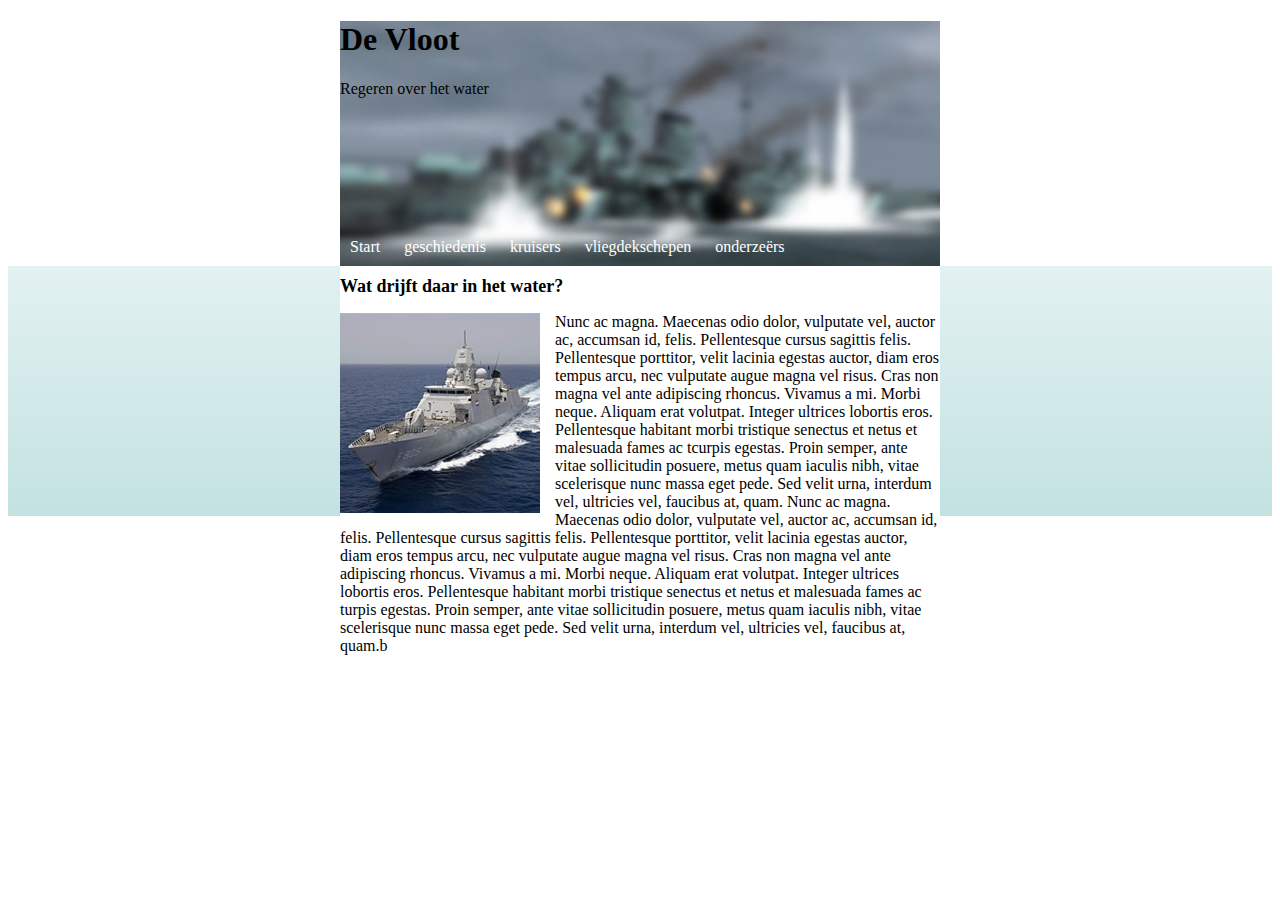
<file: index.html>
<!DOCTYPE html>
<html>
<link href="vloot.css" rel="stylesheet"
    type="text/css" />
    <meta charset="utf-8">
<head>
 <title>De vloot</title>
</head>
<body>
 <div class="titel">
 <h1>De Vloot</h1>
 <p class="koptext">Regeren over het water</p>
 <ul class="top-menu">
  <li><a href="index.html">Start</a></li>
  <li><a href="geschiedenis.html">geschiedenis</a></li>
  <li><a href="kruisers.html">kruisers</a></li>
  <li><a href="vliegdekschepen.html">vliegdekschepen</a></li>
  <li><a href="onderzeers.html">onderzeërs</a></li>
 </ul>
 </div>
<div class="bg"> 
 <div class="text">
 <h2>Wat drijft daar in het water?</h2>
 <p><img src="vloot0.jpg" class="top-left">
  Nunc ac magna. Maecenas odio dolor, vulputate vel, auctor ac, accumsan id, felis. Pellentesque cursus sagittis felis. Pellentesque porttitor, velit lacinia egestas auctor, diam eros tempus arcu, nec vulputate augue magna vel risus. Cras non magna vel ante adipiscing rhoncus. Vivamus a mi. Morbi neque. Aliquam erat volutpat. Integer ultrices lobortis eros. Pellentesque habitant morbi tristique senectus et netus et malesuada fames ac tcurpis egestas. Proin semper, ante vitae sollicitudin posuere, metus quam iaculis nibh, vitae scelerisque nunc massa eget pede. Sed velit urna, interdum vel, ultricies vel, faucibus at, quam. Nunc ac magna. Maecenas odio dolor, vulputate vel, auctor ac, accumsan id, felis. Pellentesque cursus sagittis felis. Pellentesque porttitor, velit lacinia egestas auctor, diam eros tempus arcu, nec vulputate augue magna vel risus. Cras non magna vel ante adipiscing rhoncus. Vivamus a mi. Morbi neque. Aliquam erat volutpat. Integer ultrices lobortis eros. Pellentesque habitant morbi tristique senectus et netus et malesuada fames ac turpis egestas. Proin semper, ante vitae sollicitudin posuere, metus quam iaculis nibh, vitae scelerisque nunc massa eget pede. Sed velit urna, interdum vel, ultricies vel, faucibus at, quam.b
 </p>
</div>
 </div>
</body>
</html>
</file>
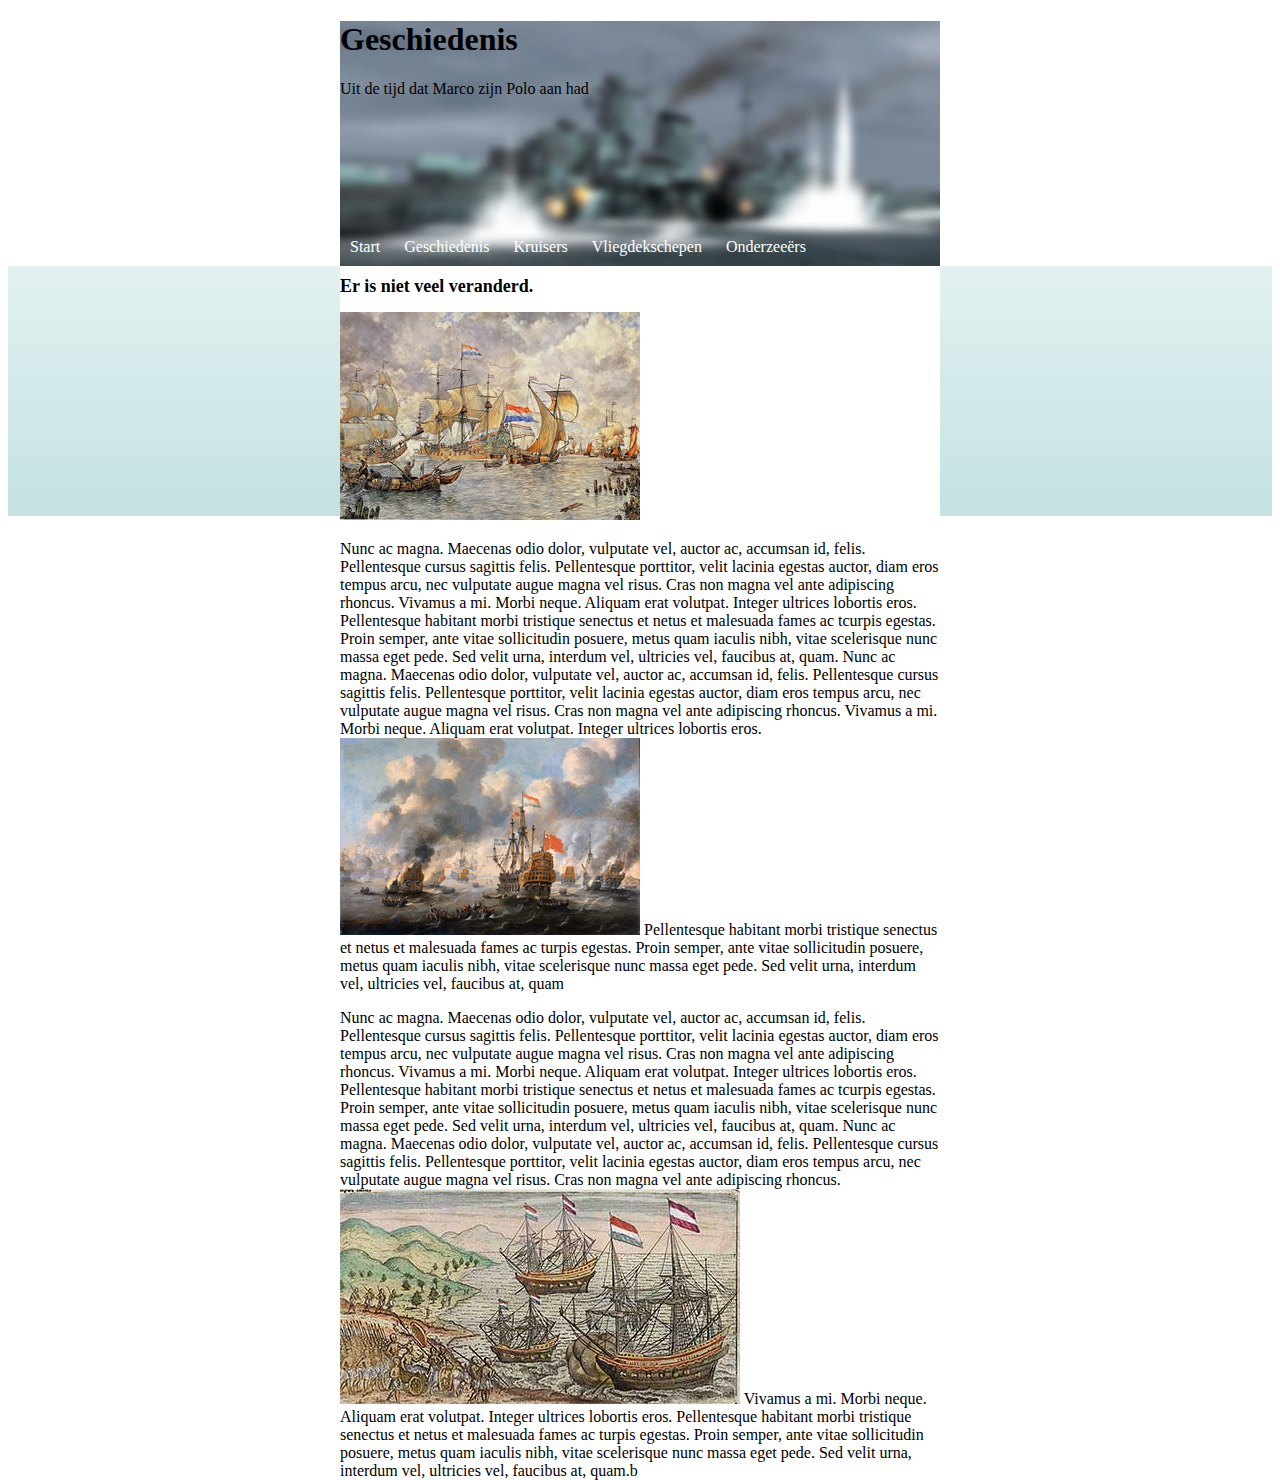
<file: Geschiedenis.html>
<!DOCTYPE html>
<html>
<link href="vloot.css" rel="stylesheet"
    type="text/css" />
    <meta charset="utf-8">
<head>
 <title>Geschiedenis</title>
</head>
<body>
 <div class="titel">
 <h1>Geschiedenis</h1>
 <p class="koptext">Uit de tijd dat Marco zijn Polo aan had</p>
 <ul class="top-menu">
  <li>Start</li> 
  <li>Geschiedenis</li>
  <li>Kruisers</li>
  <li>Vliegdekschepen</li>
  <li>Onderzeeërs</li>
 </ul>
 </div>
<div class="bg"> 
 <div class="text">
 <h2 class="kop">Er is niet veel veranderd.</h2>
 <img class="vloot1" src="vloot1.jpg">
 <p>Nunc ac magna. Maecenas odio dolor, vulputate vel, auctor ac, accumsan id, felis. Pellentesque cursus sagittis felis. Pellentesque porttitor, velit lacinia egestas auctor, diam eros tempus arcu, nec vulputate augue magna vel risus. Cras non magna vel ante adipiscing rhoncus. Vivamus a mi. Morbi neque. Aliquam erat volutpat. Integer ultrices lobortis eros. Pellentesque habitant morbi tristique senectus et netus et malesuada fames ac tcurpis egestas. Proin semper, ante vitae sollicitudin posuere, metus quam iaculis nibh, vitae scelerisque nunc massa eget pede. Sed velit urna, interdum vel, ultricies vel, faucibus at, quam. Nunc ac magna. Maecenas odio dolor, vulputate vel, auctor ac, accumsan id, felis. Pellentesque cursus sagittis felis. Pellentesque porttitor, velit lacinia egestas auctor, diam eros tempus arcu, nec vulputate augue magna vel risus. Cras non magna vel ante adipiscing rhoncus. Vivamus a mi. Morbi neque. Aliquam erat volutpat. Integer ultrices lobortis eros.<img class="vloot2" src="vloot2.jpg"> Pellentesque habitant morbi tristique senectus et netus et malesuada fames ac turpis egestas. Proin semper, ante vitae sollicitudin posuere, metus quam iaculis nibh, vitae scelerisque nunc massa eget pede. Sed velit urna, interdum vel, ultricies vel, faucibus at, quam</p>
 <p>Nunc ac magna. Maecenas odio dolor, vulputate vel, auctor ac, accumsan id, felis. Pellentesque cursus sagittis felis. Pellentesque porttitor, velit lacinia egestas auctor, diam eros tempus arcu, nec vulputate augue magna vel risus. Cras non magna vel ante adipiscing rhoncus. Vivamus a mi. Morbi neque. Aliquam erat volutpat. Integer ultrices lobortis eros. Pellentesque habitant morbi tristique senectus et netus et malesuada fames ac tcurpis egestas. Proin semper, ante vitae sollicitudin posuere, metus quam iaculis nibh, vitae scelerisque nunc massa eget pede. Sed velit urna, interdum vel, ultricies vel, faucibus at, quam. Nunc ac magna. Maecenas odio dolor, vulputate vel, auctor ac, accumsan id, felis. Pellentesque cursus sagittis felis. Pellentesque porttitor, velit lacinia egestas auctor, diam eros tempus arcu, nec vulputate augue magna vel risus. Cras non magna vel ante adipiscing rhoncus. <img class="vloot3" src="vloot3.jpg">  Vivamus a mi. Morbi neque. Aliquam erat volutpat. Integer ultrices lobortis eros. Pellentesque habitant morbi tristique senectus et netus et malesuada fames ac turpis egestas. Proin semper, ante vitae sollicitudin posuere, metus quam iaculis nibh, vitae scelerisque nunc massa eget pede. Sed velit urna, interdum vel, ultricies vel, faucibus at, quam.b</p>
</div>
 </div>
</body>
</html>
</file>
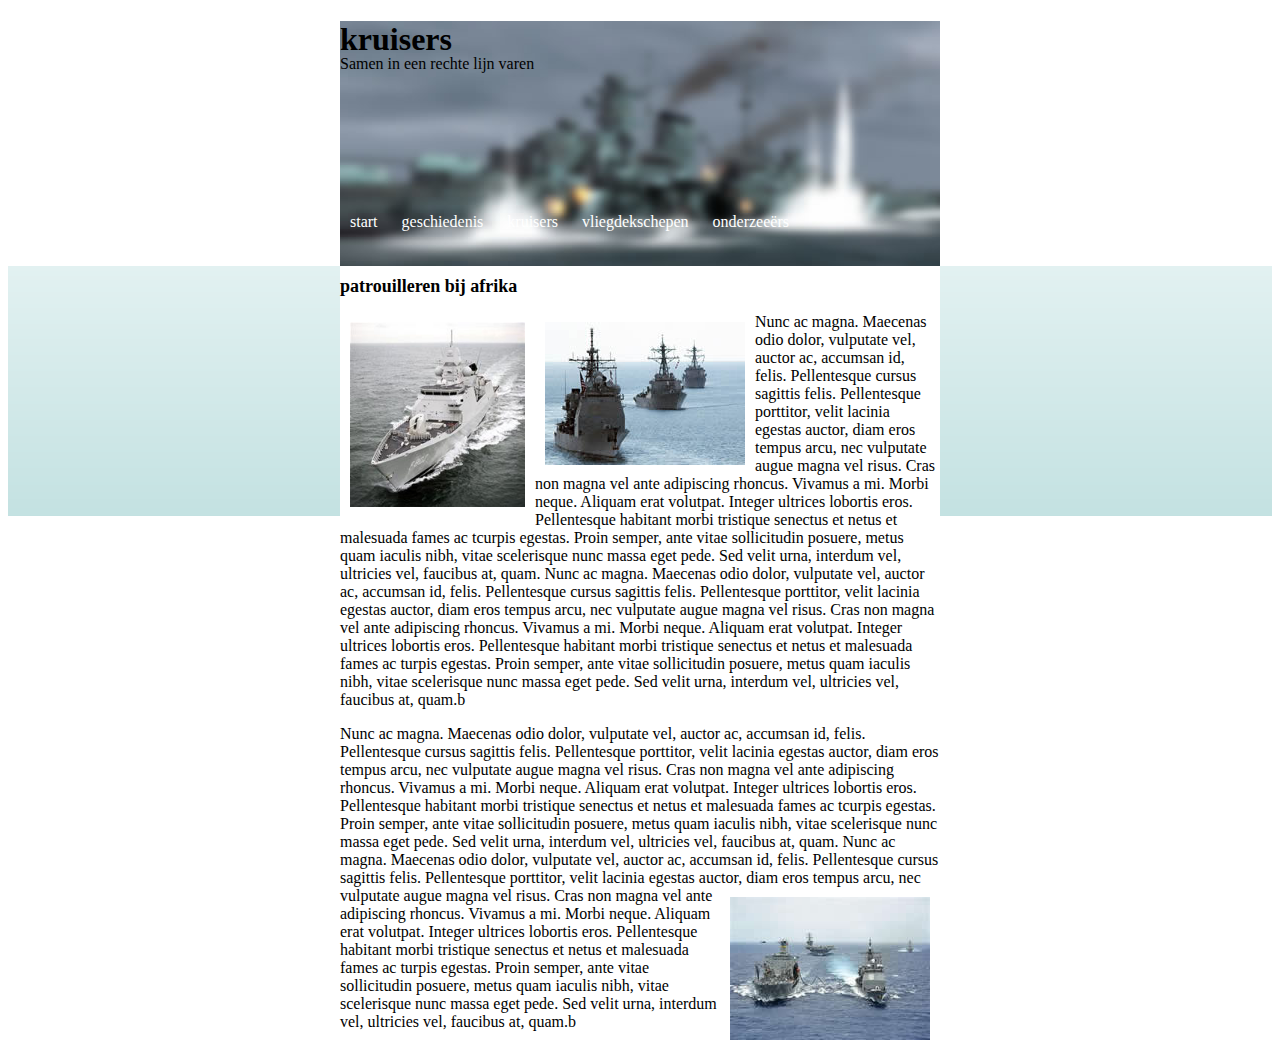
<file: kruisers.html>
<!DOCTYPE html>
<html>
<link href="vloot.css" rel="stylesheet"
		  type="text/css" />
		  <meta charset="utf-8">
<head>
	<title>kruisers</title>
</head>
<body>
	<div class="titel">
	<h1>kruisers</h1>
	<p class="top">Samen in een rechte lijn varen</p>
	<ul class="top-menu">
		<li><a href="index.html">start</a></li>	
		<li><a href="Geschiedenis.html">geschiedenis</a></li>
		<li><a href="kruisers.html">kruisers</a></li>
		<li><a href="Vliegdekschepen.html">vliegdekschepen</a></li>
		<li><a href="onderzeers.html">onderzeeërs</a></li>
	</ul>
	</div>
	<div class="bg"> 
	<div class="text">

	<h2>patrouilleren bij afrika</h2>
	<img src="vloot4.jpg" class="top-left2">
	<img src="vloot11.jpg" class="top-left3">
	<p>
	 Nunc ac magna. Maecenas odio dolor, vulputate vel, auctor ac, accumsan id, felis. Pellentesque cursus sagittis felis. Pellentesque porttitor, velit lacinia egestas auctor, diam eros tempus arcu, nec vulputate augue magna vel risus. Cras non magna vel ante adipiscing rhoncus. Vivamus a mi. Morbi neque. Aliquam erat volutpat. Integer ultrices lobortis eros. Pellentesque habitant morbi tristique senectus et netus et malesuada fames ac tcurpis egestas. Proin semper, ante vitae sollicitudin posuere, metus quam iaculis nibh, vitae scelerisque nunc massa eget pede. Sed velit urna, interdum vel, ultricies vel, faucibus at, quam. Nunc ac magna. Maecenas odio dolor, vulputate vel, auctor ac, accumsan id, felis. Pellentesque cursus sagittis felis. Pellentesque porttitor, velit lacinia egestas auctor, diam eros tempus arcu, nec vulputate augue magna vel risus. Cras non magna vel ante adipiscing rhoncus. Vivamus a mi. Morbi neque. Aliquam erat volutpat. Integer ultrices lobortis eros. Pellentesque habitant morbi tristique senectus et netus et malesuada fames ac turpis egestas. Proin semper, ante vitae sollicitudin posuere, metus quam iaculis nibh, vitae scelerisque nunc massa eget pede. Sed velit urna, interdum vel, ultricies vel, faucibus at, quam.b
	</p>
	<p>
	 Nunc ac magna. Maecenas odio dolor, vulputate vel, auctor ac, accumsan id, felis. Pellentesque cursus sagittis felis. Pellentesque porttitor, velit lacinia egestas auctor, diam eros tempus arcu, nec vulputate augue magna vel risus. Cras non magna vel ante adipiscing rhoncus. Vivamus a mi. Morbi neque. Aliquam erat volutpat. Integer ultrices lobortis eros. Pellentesque habitant morbi tristique senectus et netus et malesuada fames ac tcurpis egestas. Proin semper, ante vitae sollicitudin posuere, metus quam iaculis nibh, vitae scelerisque nunc massa eget pede. Sed velit urna, interdum vel, ultricies vel, faucibus at, quam. Nunc ac magna. Maecenas odio dolor, vulputate vel, auctor ac, accumsan id, felis. Pellentesque cursus sagittis felis. Pellentesque porttitor, velit lacinia egestas auctor, diam eros tempus 
	 <img src="vloot12.jpg" class="bottom-right">arcu, nec vulputate augue magna vel risus. Cras non magna vel ante adipiscing rhoncus. Vivamus a mi. Morbi neque. Aliquam erat volutpat. Integer ultrices lobortis eros. Pellentesque habitant morbi tristique senectus et netus et malesuada fames ac turpis egestas. Proin semper, ante vitae sollicitudin posuere, metus quam iaculis nibh, vitae scelerisque nunc massa eget pede. Sed velit urna, interdum vel, ultricies vel, faucibus at, quam.b

	</p>
</div>
	</div>

</body>
</html>
</file>
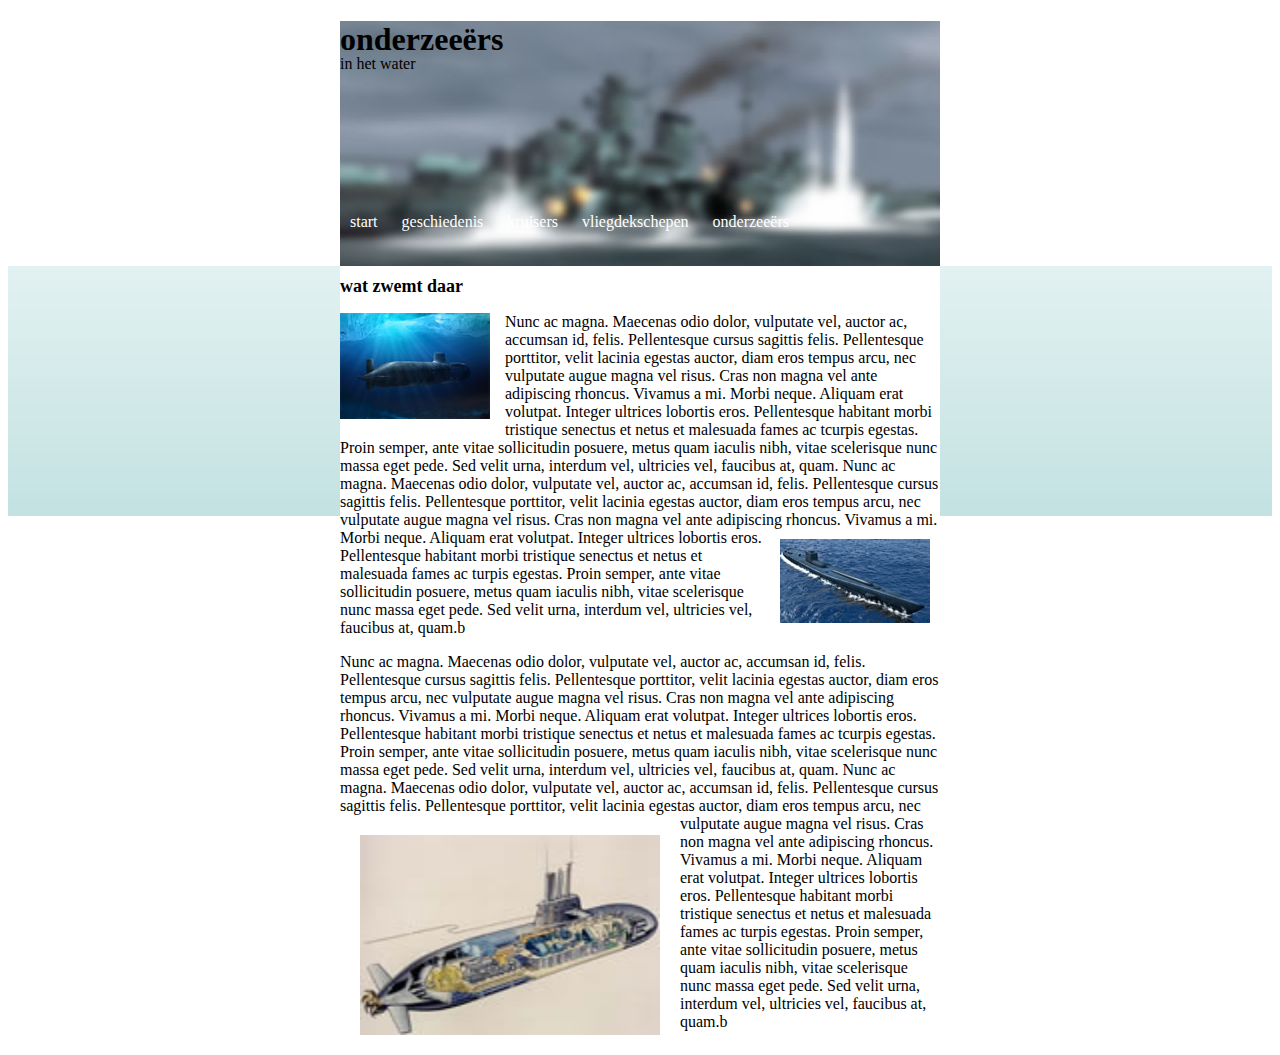
<file: onderzeers.html>
<!DOCTYPE html>
<html>
<link href="vloot.css" rel="stylesheet"
		  type="text/css" />
		  <meta charset="utf-8">
<head>
	<title>onderzeeërs</title>
</head>
<body>
<div class="titel">
	<h1>onderzeeërs</h1>
	<p class="top">in het water</p>
	<ul class="top-menu">
		<li><a href="index.html">start</a></li>	
		<li><a href="Geschiedenis.html">geschiedenis</a></li>
		<li><a href="kruisers.html">kruisers</a></li>
		<li><a href="Vliegdekschepen.html">vliegdekschepen</a></li>
		<li><a href="onderzeers.html">onderzeeërs</a></li>
	</ul>
	</div>
<div class="bg"> 
	<div class="text">
	<h2>wat zwemt daar</h2>
	<p><img src="vloot8.jpg" class="top-left">
	 Nunc ac magna. Maecenas odio dolor, vulputate vel, auctor ac, accumsan id, felis. Pellentesque cursus sagittis felis. Pellentesque porttitor, velit lacinia egestas auctor, diam eros tempus arcu, nec vulputate augue magna vel risus. Cras non magna vel ante adipiscing rhoncus. Vivamus a mi. Morbi neque. Aliquam erat volutpat. Integer ultrices lobortis eros. Pellentesque habitant morbi tristique senectus et netus et malesuada fames ac tcurpis egestas. Proin semper, ante vitae sollicitudin posuere, metus quam iaculis nibh, vitae scelerisque nunc massa eget pede. Sed velit urna, interdum vel, ultricies vel, faucibus at, quam. Nunc ac magna. Maecenas odio dolor, vulputate vel, auctor ac, accumsan id, felis. Pellentesque cursus sagittis felis. Pellentesque porttitor, velit lacinia egestas auctor, diam eros tempus arcu, nec vulputate augue magna vel risus. Cras non magna vel ante adipiscing rhoncus. Vivamus a mi.<img src="vloot10.jpg" class="right"> Morbi neque. Aliquam erat volutpat. Integer ultrices lobortis eros. Pellentesque habitant morbi tristique senectus et netus et malesuada fames ac turpis egestas. Proin semper, ante vitae sollicitudin posuere, metus quam iaculis nibh, vitae scelerisque nunc massa eget pede. Sed velit urna, interdum vel, ultricies vel, faucibus at, quam.b 
	</p>
	<p>
	 Nunc ac magna. Maecenas odio dolor, vulputate vel, auctor ac, accumsan id, felis. Pellentesque cursus sagittis felis. Pellentesque porttitor, velit lacinia egestas auctor, diam eros tempus arcu, nec vulputate augue magna vel risus. Cras non magna vel ante adipiscing rhoncus. Vivamus a mi. Morbi neque. Aliquam erat volutpat. Integer ultrices lobortis eros. Pellentesque habitant morbi tristique senectus et netus et malesuada fames ac tcurpis egestas. Proin semper, ante vitae sollicitudin posuere, metus quam iaculis nibh, vitae scelerisque nunc massa eget pede. Sed velit urna, interdum vel, ultricies vel, faucibus at, quam. Nunc ac magna. Maecenas odio dolor, vulputate vel, auctor ac, accumsan id, felis. Pellentesque cursus sagittis felis. Pellentesque porttitor, velit lacinia egestas auctor, diam eros tempus arcu, <img src="vloot9.jpg" class="bottom-left">nec vulputate augue magna vel risus. Cras non magna vel ante adipiscing rhoncus. Vivamus a mi. Morbi neque. Aliquam erat volutpat. Integer ultrices lobortis eros. Pellentesque habitant morbi tristique senectus et netus et malesuada fames ac turpis egestas. Proin semper, ante vitae sollicitudin posuere, metus quam iaculis nibh, vitae scelerisque nunc massa eget pede. Sed velit urna, interdum vel, ultricies vel, faucibus at, quam.b
	</p>
</div>
	</div>
</body>
</html>
</file>
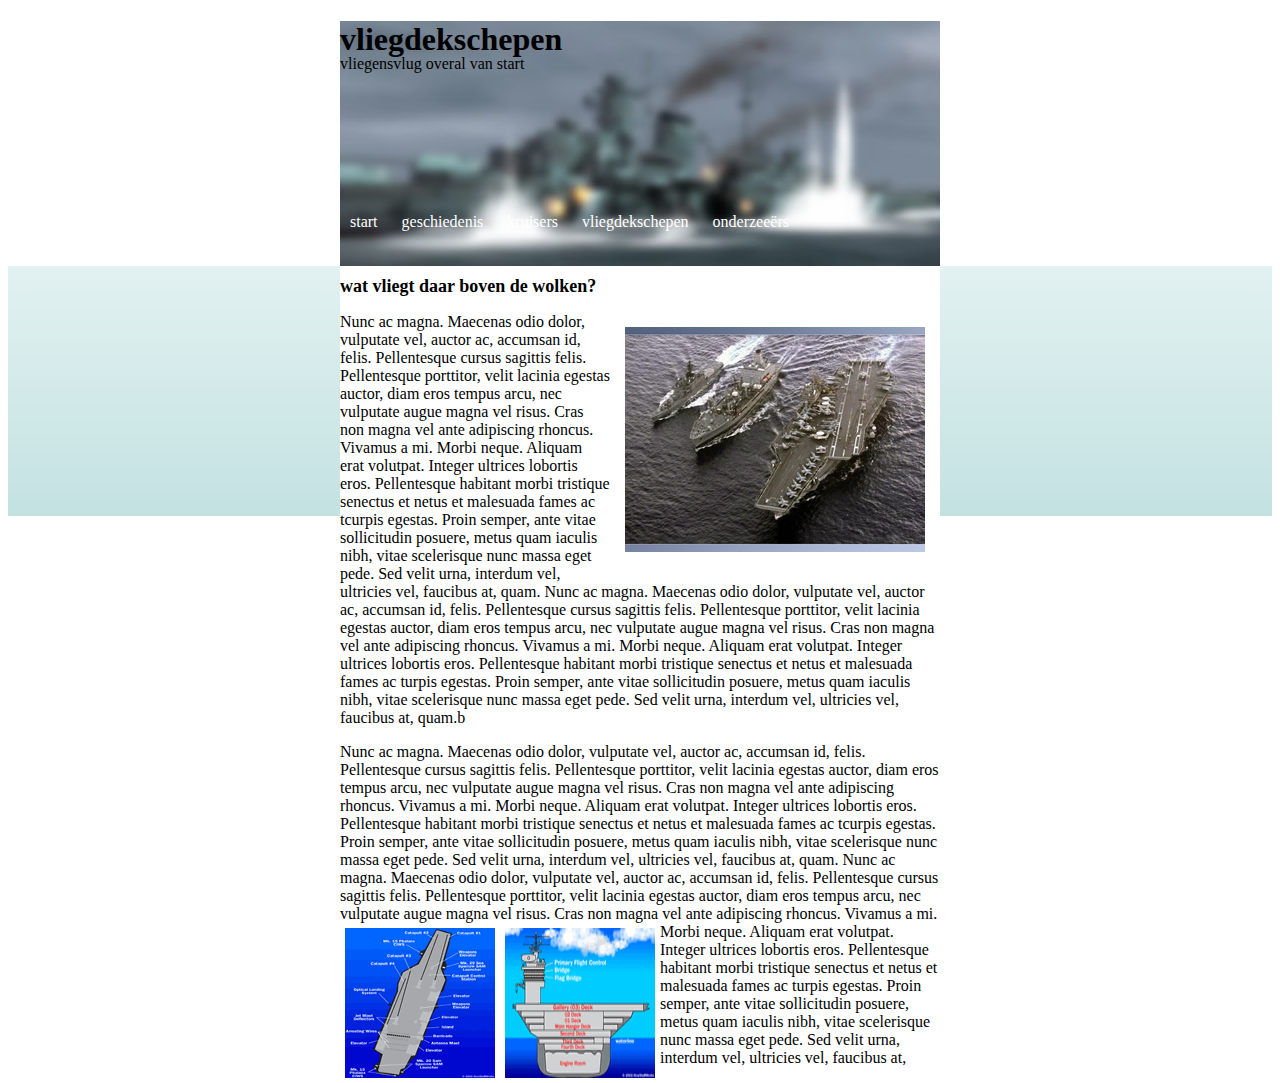
<file: vliegdekschepen.html>
<!DOCTYPE html>
<html>
<link href="vloot.css" rel="stylesheet"
		  type="text/css" />
		  <meta charset="utf-8">
<head>
	<title>vliegdekscheppen</title>
</head>
<body>
<div class="titel">
	<h1>vliegdekschepen</h1>
	<p class="top">vliegensvlug overal van start</p>
	<ul class="top-menu">
		<li><a href="index.html">start</a></li>	
		<li><a href="Geschiedenis.html">geschiedenis</a></li>
		<li><a href="kruisers.html">kruisers</a></li>
		<li><a href="Vliegdekschepen.html">vliegdekschepen</a></li>
		<li><a href="onderzeers.html">onderzeeërs</a></li>
	</ul>
	</div>
	<div class="bg"> 
	<div class="text">

	<h2>wat vliegt daar boven de wolken?</h2>
	<img src="vloot5.jpg" class="top-right">
	<p>
	 Nunc ac magna. Maecenas odio dolor, vulputate vel, auctor ac, accumsan id, felis. Pellentesque cursus sagittis felis. Pellentesque porttitor, velit lacinia egestas auctor, diam eros tempus arcu, nec vulputate augue magna vel risus. Cras non magna vel ante adipiscing rhoncus. Vivamus a mi. Morbi neque. Aliquam erat volutpat. Integer ultrices lobortis eros. Pellentesque habitant morbi tristique senectus et netus et malesuada fames ac tcurpis egestas. Proin semper, ante vitae sollicitudin posuere, metus quam iaculis nibh, vitae scelerisque nunc massa eget pede. Sed velit urna, interdum vel, ultricies vel, faucibus at, quam. Nunc ac magna. Maecenas odio dolor, vulputate vel, auctor ac, accumsan id, felis. Pellentesque cursus sagittis felis. Pellentesque porttitor, velit lacinia egestas auctor, diam eros tempus arcu, nec vulputate augue magna vel risus. Cras non magna vel ante adipiscing rhoncus. Vivamus a mi. Morbi neque. Aliquam erat volutpat. Integer ultrices lobortis eros. Pellentesque habitant morbi tristique senectus et netus et malesuada fames ac turpis egestas. Proin semper, ante vitae sollicitudin posuere, metus quam iaculis nibh, vitae scelerisque nunc massa eget pede. Sed velit urna, interdum vel, ultricies vel, faucibus at, quam.b
	</p>
	<p>
	 Nunc ac magna. Maecenas odio dolor, vulputate vel, auctor ac, accumsan id, felis. Pellentesque cursus sagittis felis. Pellentesque porttitor, velit lacinia egestas auctor, diam eros tempus arcu, nec vulputate augue magna vel risus. Cras non magna vel ante adipiscing rhoncus. Vivamus a mi. Morbi neque. Aliquam erat volutpat. Integer ultrices lobortis eros. Pellentesque habitant morbi tristique senectus et netus et malesuada fames ac tcurpis egestas. Proin semper, ante vitae sollicitudin posuere, metus quam iaculis nibh, vitae scelerisque nunc massa eget pede. Sed velit urna, interdum vel, ultricies vel, faucibus at, quam. Nunc ac magna. Maecenas odio dolor, vulputate vel, auctor ac, accumsan id, felis. Pellentesque cursus sagittis felis. Pellentesque porttitor, velit lacinia egestas auctor, diam eros tempus 
	 arcu, nec vulputate augue magna vel risus. Cras non magna vel ante adipiscing rhoncus. Vivamus a mi. Morbi neque. Aliquam erat volutpat. 
	 <img src="vloot6.gif" class="bottom-left2"><img src="vloot7.gif" class="bottom-left2">Integer ultrices lobortis eros. Pellentesque habitant morbi tristique senectus et netus et malesuada fames ac turpis egestas. Proin semper, ante vitae sollicitudin posuere, metus quam iaculis nibh, vitae scelerisque nunc massa eget pede. Sed velit urna, interdum vel, ultricies vel, faucibus at, 

	</p>
</div>
	</div>
</body>
</html>
</file>
<file: vloot.css>
div.titel{
	background-image: url("header.jpg");
	width:  600px;
	height: 250px;
	margin-left: auto;
	margin-right: auto;
}

ul{
	margin-top: 140px;
	padding: 0px;
	color: white;
}

li{
	display: inline;
	margin-left: 10px;
	margin-right: 10px;
	color: white;
}

div.text{
	width: 600px;
	margin-left: auto;
	margin-right: auto;
	background-color: white;
}

div.bg{
	background-image: url("bg.png");
	height: 250px;
	margin-top: -20px;
}

p.top{
	margin-top: -25px;
}

img.top-left{
	float: left;
	margin-right: 15px;
	margin-bottom: 15px;
}

img.right{
	float: right;
	margin-top: -100px;
	margin: 10px;
}

img.bottom-left{
	float: left;
	width: 300px;
	height: 200px;
	margin: 20px;
}
h2{
	padding-top: 10px;
	font-size: 18px;
}
img.top-left2{
	float: left;
	height: 185px;
	width: 175px;
	margin: 10px;
}
img.top-left3{
	float: left;
	margin: 10px;

}
img.bottom-right{
	float: right;
	margin: 10px;
}
img.top-right{
	float: right;
	margin: 15px;
}
img.bottom-left2{
	float: left;
	height: 150px;
	width: 150px;
	margin: 5px;
}

a{
	color: white;
	text-decoration: none;
}

a:hover{
	color: red;
	text-decoration: none;
}
</file>
